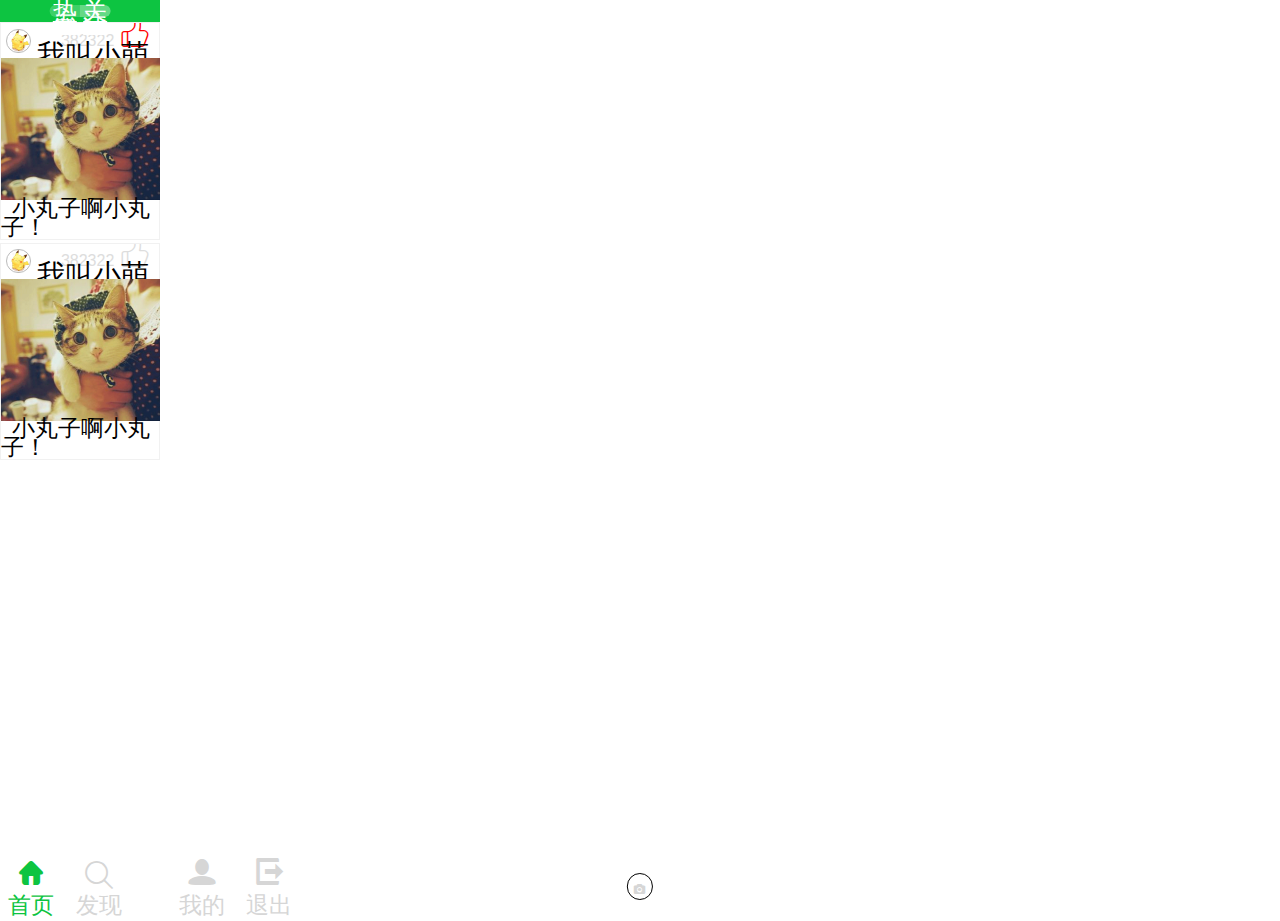
<file: html/index.html>
<!DOCTYPE html>
<html lang="en">
<head>
	<meta charset="UTF-8">
	<title>主页</title>
	<link rel="stylesheet" type="text/css" href="../common/reset.css">
	<link rel="stylesheet" type="text/css" href="../css/index.css">
	<link rel="stylesheet" type="text/css" href="../css/footer.css">
	<link rel="stylesheet" href="../css/iconfont.css">
	<script src="http://g.tbcdn.cn/mtb/lib-flexible/0.3.4/??flexible_css.js,flexible.js"></script>
</head>
<body>
	<header>
		<p>
			<a href="##" id="hot">热点</a>
			<a href="##" id="focus" class="active">关注</a>
		</p>
	</header>
	<section>
		<article class="hot">
			<ul>
				<li class="active">足球现场</li>
				<li>足球生活</li>
				<li>足球美女</li>
			</ul>
			<div class="site">
				<div class="detail">
					<figure></figure>
					<figcaption>小丸子啊小丸子!</figcaption>
				</div>
				<div class="detail">
					<figure></figure>
					<figcaption>小丸子啊小丸子!</figcaption>
				</div>
				<div class="detail">
					<figure></figure>
					<figcaption>小丸子啊小丸子!</figcaption>
				</div>
				<div class="detail">
					<figure></figure>
					<figcaption>小丸子啊小丸子!</figcaption>
				</div>
				<div class="detail">
					<figure></figure>
					<figcaption>小丸子啊小丸子!</figcaption>
				</div>
				<div class="detail">
					<figure></figure>
					<figcaption>小丸子啊小丸子!</figcaption>
				</div>
				<div class="detail">
					<figure></figure>
					<figcaption>小丸子啊小丸子!</figcaption>
				</div>
			</div>
		</article>
		<article class="focus">
			<div class="site">
				<div class="per">
					<div class="info">
						<a href="##" class="fav"></a>
						<div class="info1">
							<p >
								<span><i>382322 </i><i class="iconfont icon-zan active1"> </i></span>
								<a href="##">我叫小萌</a>
								
							</p>
							<p>我是小萌我怕谁 ! 哈哈哈哈 !</p>
						</div>
					</div>
					<div class="img"></div>
					<span>小丸子啊小丸子！</span>
				</div>
				<div class="per">
					<div class="info">
						<a href="##" class="fav"></a>
						<div class="info1">
							<p >
								<span><i>382322 </i><i class="iconfont icon-zan "> </i></span>
								<a href="##">我叫小萌</a>
								
							</p>
							<p>我是小萌我怕谁 ! 哈哈哈哈 !</p>
						</div>
					</div>
					<div class="img"></div>
					<span>小丸子啊小丸子！</span>
				</div>
			</div>
		</article>
	</section>
	<footer>
		<ul>
			<li class="active">
				<i class="iconfont icon-yingsaitong active"></i><br>首页
			</li>
			<li>
				<i class="iconfont icon-sousuo"></i><br>发现
			</li>
			<li>
				<i class="iconfont icon-camera"></i>
			</li>
			<li>
				<i class="iconfont icon-wode"></i><br>我的
			</li>
			<li>
				<i class="iconfont icon-tuichu"></i><br>退出
			</li>
		</ul>
	</footer>
</body>
</html>
</file>
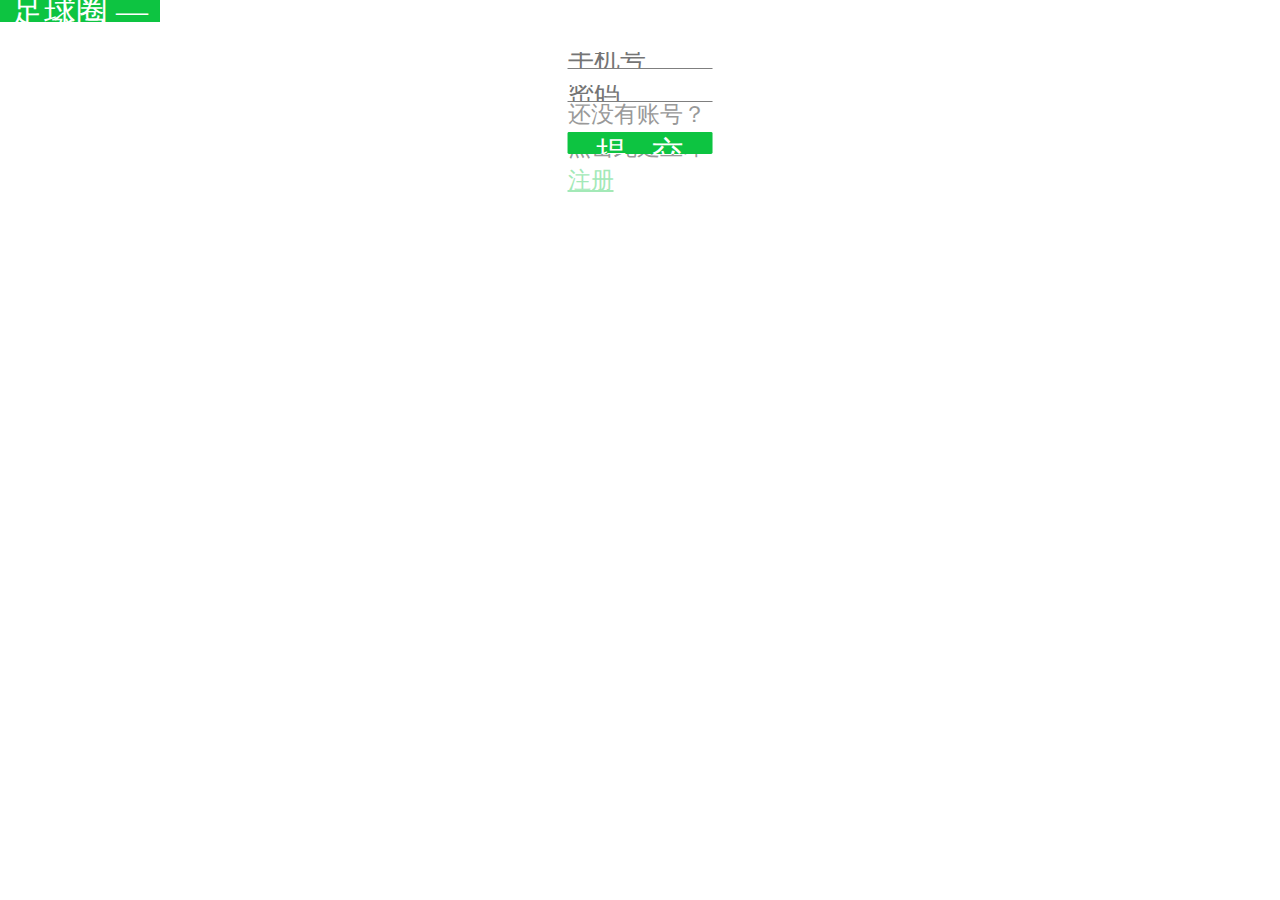
<file: html/login.html>
<!DOCTYPE html>
<html lang="en">
<head>
	<meta charset="UTF-8">
	<!-- <meta name="viewport" content="width=device-width,initial-scale=1.0,maximum-scale=1.0,minimum-scale=1.0,user-scalable=no" /> -->
	<title>登录页面</title>
	<link rel="stylesheet" type="text/css" href="../common/reset.css">
	<link rel="stylesheet" type="text/css" href="../css/login.css">
	<script src="http://g.tbcdn.cn/mtb/lib-flexible/0.3.4/??flexible_css.js,flexible.js"></script>
</head>
<body>
	<header>足球圈 — 登录</header>
	<section>
		<article>
			<div id="input">
				<input type="text" placeholder="手机号" class="mobile" required>
				<input type="passward" placeholder="密码" class="pwd" required>
			</div>
			<div id="hint">
				<span>还没有账号？点击此处立即 <a>注册</a></span>
			</div>
			<form id="submit">
				<input type="submit" value="提&nbsp;&nbsp;&nbsp;交">
			</form>
		</article>
	</section>

</body>
</html>
</file>
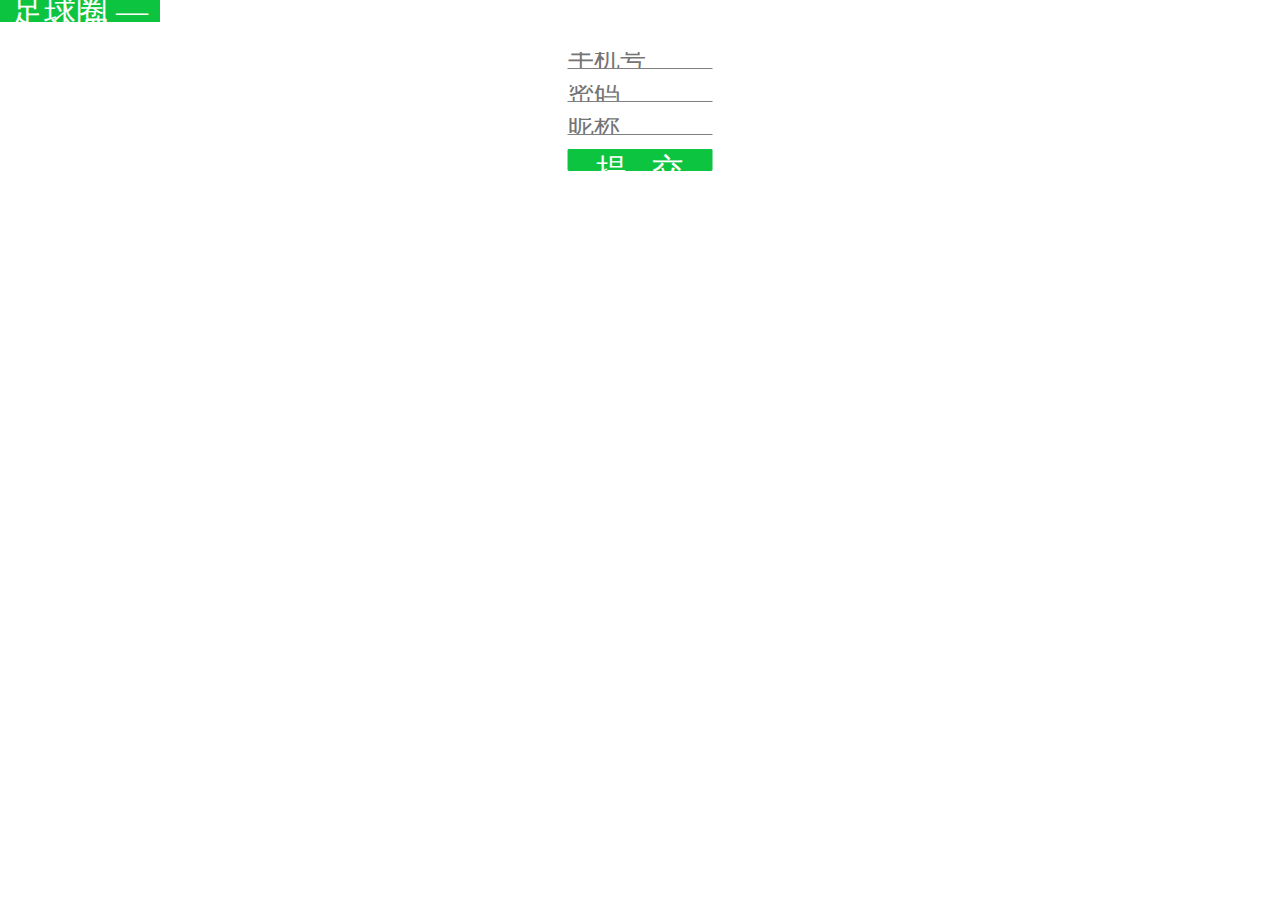
<file: html/register.html>
<!DOCTYPE html>
<html lang="en">
<head>
	<meta charset="UTF-8">
	<!-- <meta name="viewport" content="width=device-width,initial-scale=1.0,maximum-scale=1.0,minimum-scale=1.0,user-scalable=no" /> -->
	<title>注册页面</title>
	<link rel="stylesheet" type="text/css" href="../common/reset.css">
	<link rel="stylesheet" type="text/css" href="../css/register.css">
	<script src="http://g.tbcdn.cn/mtb/lib-flexible/0.3.4/??flexible_css.js,flexible.js"></script>
</head>
<body>
	<header>足球圈 — 注册</header>
	<section>
		<article>
			<div id="input">
				<input type="text" placeholder="手机号" class="mobile" required>
				<input type="passward" placeholder="密码" class="pwd" required>
				<input type="text" placeholder="昵称" class="user" required>
			</div>
			<form id="submit">
				<input type="submit" value="提&nbsp;&nbsp;&nbsp;交">
			</form>
		</article>
	</section>

</body>
</html>
</file>
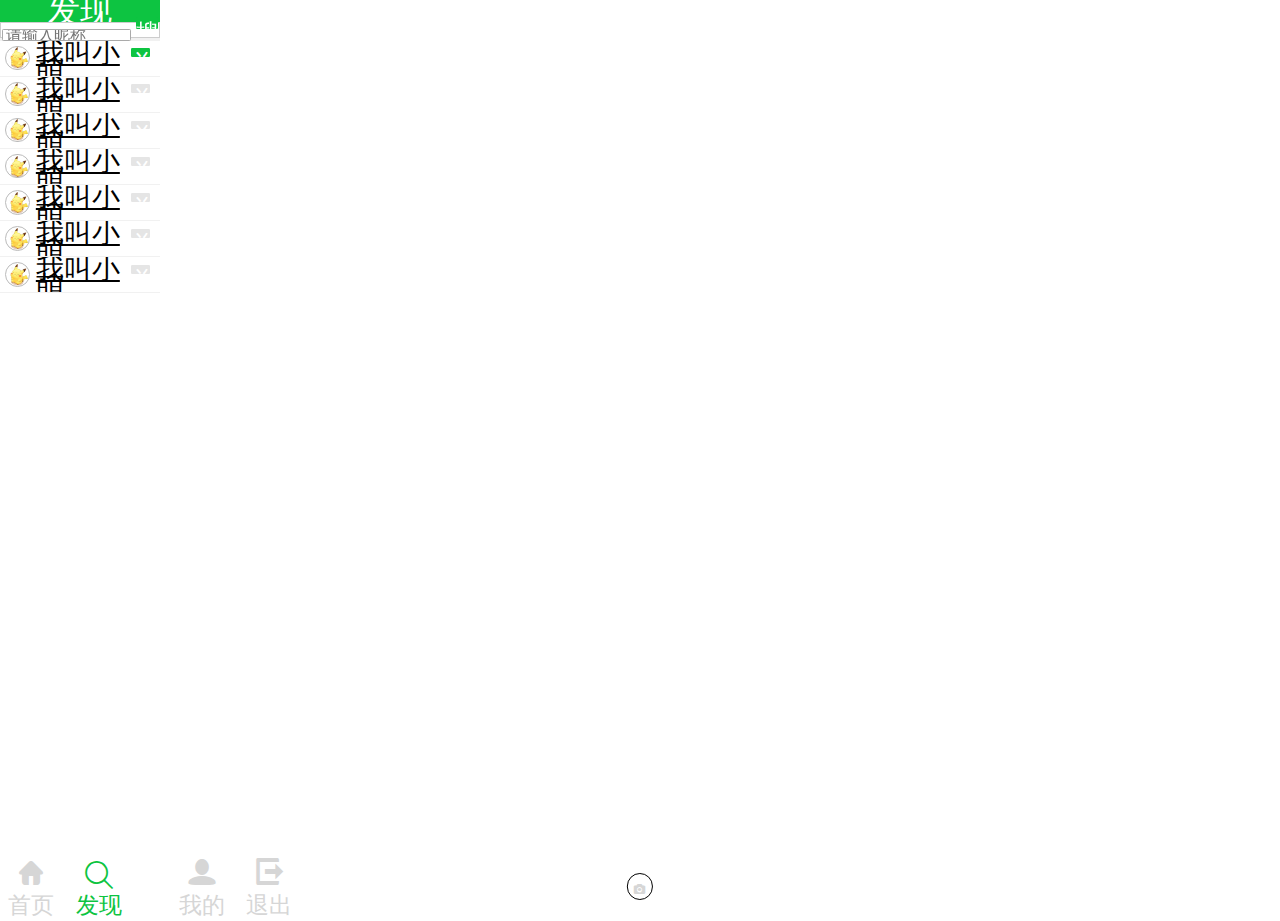
<file: html/search.html>
<!DOCTYPE html>
<html lang="en">
<head>
	<meta charset="UTF-8">
	<title>搜索页面</title>
	<link rel="stylesheet" type="text/css" href="../common/reset.css">
	<link rel="stylesheet" type="text/css" href="../css/search.css">
	<link rel="stylesheet" type="text/css" href="../css/footer.css">
	<link rel="stylesheet" href="../css/iconfont.css">
	<script src="http://g.tbcdn.cn/mtb/lib-flexible/0.3.4/??flexible_css.js,flexible.js"></script>
</head>
<body>
	<header>发现</header>
	<section>
		<div class="form">
			<form action="">
				<input type="text" placeholder="请输入昵称" class="input">
				<input type="button" value="搜索" class="button">
			</form>
		</div>
		<div class="result">
			<div class="per">
				<div class="info">
					<a href="##" class="fav"></a>
					<div class="info1">
						<p >
							<input type="button" value="关注" class="attention">
							<a href="##">我叫小萌</a>
						</p>
						<p>我是小萌我怕谁 ! 哈哈哈哈 !</p>
					</div>
				</div>
			</div>
			<div class="per">
				<div class="info">
					<a href="##" class="fav"></a>
					<div class="info1">
						<p >
							<input type="button" value="关注" class="attention active">
							<a href="##">我叫小萌</a>
						</p>
						<p>我是小萌我怕谁 ! 哈哈哈哈 !</p>
					</div>
				</div>
			</div>
			<div class="per">
				<div class="info">
					<a href="##" class="fav"></a>
					<div class="info1">
						<p >
							<input type="button" value="关注" class="attention active">
							<a href="##">我叫小萌</a>
						</p>
						<p>我是小萌我怕谁 ! 哈哈哈哈 !</p>
					</div>
				</div>
			</div>
			<div class="per">
				<div class="info">
					<a href="##" class="fav"></a>
					<div class="info1">
						<p >
							<input type="button" value="关注" class="attention active">
							<a href="##">我叫小萌</a>
						</p>
						<p>我是小萌我怕谁 ! 哈哈哈哈 !</p>
					</div>
				</div>
			</div>
			<div class="per">
				<div class="info">
					<a href="##" class="fav"></a>
					<div class="info1">
						<p >
							<input type="button" value="关注" class="attention active">
							<a href="##">我叫小萌</a>
						</p>
						<p>我是小萌我怕谁 ! 哈哈哈哈 !</p>
					</div>
				</div>
			</div>
			<div class="per">
				<div class="info">
					<a href="##" class="fav"></a>
					<div class="info1">
						<p >
							<input type="button" value="关注" class="attention active">
							<a href="##">我叫小萌</a>
						</p>
						<p>我是小萌我怕谁 ! 哈哈哈哈 !</p>
					</div>
				</div>
			</div>
			<div class="per">
				<div class="info">
					<a href="##" class="fav"></a>
					<div class="info1">
						<p >
							<input type="button" value="关注" class="attention active">
							<a href="##">我叫小萌</a>
						</p>
						<p>我是小萌我怕谁 ! 哈哈哈哈 !</p>
					</div>
				</div>
			</div>
		</div>
	</section>
	<footer>
		<ul>
			<li>
				<i class="iconfont icon-yingsaitong"></i><br>首页
			</li>
			<li class="active">
				<i class="iconfont icon-sousuo active"></i><br>发现
			</li>
			<li>
				<i class="iconfont icon-camera"></i>
			</li>
			<li>
				<i class="iconfont icon-wode"></i><br>我的
			</li>
			<li>
				<i class="iconfont icon-tuichu"></i><br>退出
			</li>
		</ul>
	</footer>
</body>
</html>
</file>
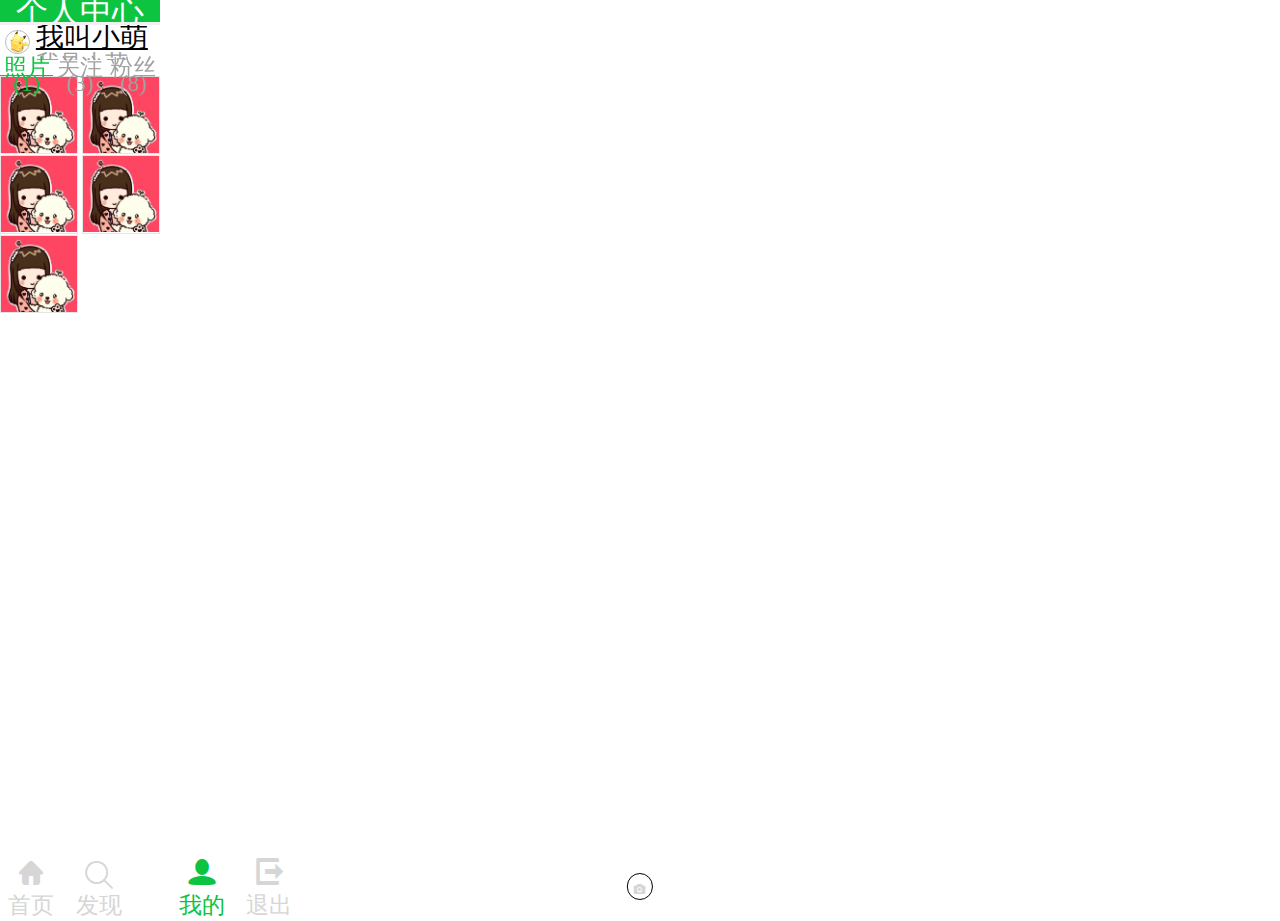
<file: html/user.html>
<!DOCTYPE html>
<html lang="en">
<head>
	<meta charset="UTF-8">
	<title>个人中心</title>
	<link rel="stylesheet" type="text/css" href="../common/reset.css">
	<link rel="stylesheet" type="text/css" href="../css/user.css">
	<link rel="stylesheet" type="text/css" href="../css/footer.css">
	<link rel="stylesheet" href="../css/iconfont.css">
	<script src="http://g.tbcdn.cn/mtb/lib-flexible/0.3.4/??flexible_css.js,flexible.js"></script>
</head>
<body>
	<header>个人中心</header>
	<section>
		<div class="result">
			<div class="per">
				<div class="info">
					<a href="##" class="fav"></a>
					<div class="info1">
						<p >
							<a href="##">我叫小萌</a>
						</p>
						<p>我是小萌我怕谁 ! 哈哈哈哈 !</p>
					</div>
				</div>
			</div>
		</div>
		<div class="content">
			<ul>
				<li class="active">照片(<i>1</i>)</li>
				<li>关注(<i>3</i>)</li>
				<li>粉丝(<i>8</i>)</li>
			</ul>
			<div class="detail">
				<div class="image">
					<figure></figure>
					<figure></figure>
					<figure></figure>
					<figure></figure>
					<figure></figure>
				</div>
				<div class="focus"></div>
				<div class="fans"></div>
			</div>
		</div>
	</section>
	<footer>
		<ul>
			<li >
				<i class="iconfont icon-yingsaitong"></i><br>首页
			</li>
			<li>
				<i class="iconfont icon-sousuo"></i><br>发现
			</li>
			<li>
				<i class="iconfont icon-camera"></i>
			</li>
			<li class="active">
				<i class="iconfont icon-wode active"></i><br>我的
			</li>
			<li>
				<i class="iconfont icon-tuichu"></i><br>退出
			</li>
		</ul>
	</footer>
</body>
</html>
</file>
<file: css/index.css>
*{
	box-sizing:border-box;
}
html,body{
	height:100%;
}
body{
	display:flex;
	flex-direction:column;
}
header{
	width:10rem;
	height:1.38rem;
	background:#0dc441;
	font-family: "微软雅黑";
	font-size:32px;
	color:#ffffff;
	position:relative;
}
header p{
	width:3.8rem;
	position: absolute;
	top:50%;
	left:50%;
	transform:translate(-50%,-50%);
	
}
header a{
	font-family: "微软雅黑";
	font-size: 24px;
	color:#ffffff;
	display: inline-block;
	width:1.9rem;
	height:0.75rem;
	float:left;
	line-height: 0.75rem;
	text-align: center; 
	background: #3dd067;
}
header a:nth-child(1){
	border-radius: 0.4rem 0 0 0.4rem;
}
header a:nth-child(2){
	border-radius: 0 0.4rem 0.4rem 0;
}
header .active{
	background: #64d985;
}

section{
	flex:1;
	width:10rem;
	overflow: auto;
}
section .hot{
	height:100%;
	display: none;
}
section ul{
	width:10rem;
	height:1.09rem;
	border-bottom: 1px solid #d9d9d9;
	display: flex;
	position: fixed;
	z-index: 2;
	background:#fff;
	opacity: 0.8;
}
section li{
	flex:1;
	height:1.09rem;
	line-height: 1.09rem;
	text-align: center;
	font-family: "微软雅黑";
	font-size: 26px;
	color:#666666;
}
section li:hover{
	border-bottom: 0.078rem solid #0dc441;
	color:#0dc441;
}
section .active{
	border-bottom: 0.078rem solid #0dc441;
	color:#0dc441;
}
section .site{
	padding-top:1.09rem;
	width:10rem;
	overflow: auto;
}
section .detail{
	
	width:4.89rem;

}
section .detail:nth-child(2n){
	float:right;	
}
section .detail:nth-child(2n+1){
	float:left;	
}
section .detail figure{
	width:4.89rem;
	height:4.89rem;
	background:url(../img/1_03.png) no-repeat;
	background-size: 100%;
	border:1px solid #e5e5e5;
	margin-top:0.125rem;
}
section .detail figcaption{
	width:4.89rem;
	height:0.92rem;
	border:1px solid #e5e5e5;
	border-top:none;
	line-height: 0.92rem;
	padding-left:0.32rem;
	font-family: "微软雅黑";
	font-size: 23px;
}
section .focus{
	/*display: none;*/
}
section .focus .site{
	padding-top:0rem;
	width:10rem;
	overflow: auto;
}
section .focus .per{
	border:1px solid #f1f1f1;
}
section .focus .per:nth-child(n+2){
	margin-top:0.19rem;
}
section .focus .info{
	overflow: hidden;
	padding-left:0.34rem;
	padding-right:0.34rem;
	height:2.19rem;
	padding-top:0.34rem;
}
section .focus .fav{
	display: inline-block;
	width:1.52rem;
	height:1.52rem;
	border:1px solid #bbbbbb;
	border-radius: 100%;
	background: url(../img/2_03.png) no-repeat center;
	background-size: 90%;
	float:left;
}
section .focus .info1{
	float:left;
	width:7.5rem;
	padding-left:0.38rem;
}
section .info1 a{
/*	float:left;*/
	font-size: 28px;
	font-family: "微软雅黑";
	color:#000;

}
section .info1 span{
	float:right;
}
section .info1 i{
	font-style: normal;
	color:#dddddd;
}
section .info1 .active1{
	color:red;
}
section .info1 p:nth-child(1){
	line-height: 0.89rem;
}
section .info1 p:nth-child(2){
	font-size: 23px;
	font-family: "微软雅黑";
	color:#a1a1a1;
}
section .focus .img{
	width:10rem;
	height:8.9rem;
	background:url(../img/3_02.png) no-repeat;
	background-size: 100%;
}
section .img+span{
	line-height: 1rem;
	font-size: 23px;
	font-family: "微软雅黑";
	color:#000;
	padding-left:0.67rem;
}
</file>
<file: css/footer.css>
footer{
	height:1.36rem;
	display: flex;
	align-items:center;
}
footer ul{

	display:flex;
}
footer li{
	font-size: 23px;
	font-family: "微软雅黑";
	text-align: center;
	color:#d6d6d6;
}
footer li:nth-child(1){
	margin-left:0.47rem;
}
footer li:nth-child(2){
	margin-left:1.41rem;
}
footer li:nth-child(3){
	position:absolute;
	width:1.64rem;
	height:1.64rem;
	border:1px solid #000;
	border-radius:100%; 
	line-height: 1.64rem;
	text-align: center;
	left:50%;
	transform:translateX(-50%);
	bottom:0.03rem;
	background:#ffffff;
}
footer li:nth-child(3) i{
	font-size: 0.84rem;
}
footer li:nth-child(4){
	margin-left:3.56rem;
}
footer li:nth-child(5){
	margin-left:1.34rem;
}
footer li:hover{
	color:#0dc441;
}
footer li:hover i{
	color:#0dc441;
}
footer .active{
	color:#0dc441;
}
</file>
<file: css/iconfont.css>
@font-face {font-family: "iconfont";
  src: url('../font/iconfont.eot?t=1483605410442'); /* IE9*/
  src: url('../font/iconfont.eot?t=1483605410442#iefix') format('embedded-opentype'), /* IE6-IE8 */
  url('../font/iconfont.woff?t=1483605410442') format('woff'), /* chrome, firefox */
  url('../font/iconfont.ttf?t=1483605410442') format('truetype'), /* chrome, firefox, opera, Safari, Android, iOS 4.2+*/
  url('../font/iconfont.svg?t=1483605410442#iconfont') format('svg'); /* iOS 4.1- */
}

.iconfont {
  font-family:"iconfont" !important;
  font-size:32px;
  font-style:normal;
  -webkit-font-smoothing: antialiased;
  -moz-osx-font-smoothing: grayscale;
}

.icon-sousuo:before { content: "\e6ab"; }

.icon-yingsaitong:before { content: "\e600"; }

.icon-wode:before { content: "\e605"; }

.icon-camera:before { content: "\e60e"; }

.icon-zan:before { content: "\e7b6"; }

.icon-tuichu:before { content: "\e622"; }
</file>
<file: css/login.css>
*{
	box-sizing:border-box;
}
html,body{
	height:100%;
}
header{
	width:10rem;
	height:1.38rem;
	background:#0dc441;
	font-family: "微软雅黑";
	font-size:32px;
	color:#ffffff;
	text-align: center;
	line-height: 1.38rem;
}
section{
	width:9.06rem;
	height:6.88rem;
	position:absolute;
	padding-top:1.38rem;
	left:50%;
	transform:translateX(-50%);
}
#input{
	height:3.44rem;
}
#input input{
	height:1.06rem;
	width:9.06rem;
	border:none;
	border-bottom: 1px solid #7f7f7f;
	font-size:26px;
	line-height: 1.06rem;
	font-family: "微软雅黑";
}
#input .mobile{
	margin-top:0.48rem;
}
#input .pwd{
	margin-top:0.83rem;
}

#hint{
	height:2.06rem;
	line-height:2.06rem;
	font-family: "微软雅黑";
	color:#999999;
	font-size: 23px;
}
#hint a{
	color:#a3e9b7;
	text-decoration: underline;
}
#submit input{
	width:9.06rem;
	height:1.39rem;
	background:#0dc441;
	border:none;
	border-radius: 0.09rem;
	font-family: "微软雅黑";
	font-size:32px;
	color:#ffffff;
}
</file>
<file: css/register.css>
*{
	box-sizing:border-box;
}
html,body{
	height:100%;
}
header{
	width:10rem;
	height:1.38rem;
	background:#0dc441;
	font-family: "微软雅黑";
	font-size:32px;
	color:#ffffff;
	text-align: center;
	line-height: 1.38rem;
}
section{
	width:9.06rem;
	/*height:7.9rem;*/
	position:absolute;
	padding-top:1.38rem;
	left:50%;
	transform:translateX(-50%);
}
#input{
	height:6.56rem;
}
#input input{
	height:1.06rem;
	width:9.06rem;
	border:none;
	border-bottom: 1px solid #7f7f7f;
	font-size:26px;
	line-height: 1.06rem;
	font-family: "微软雅黑";
}
#input .mobile{
	margin-top:0.48rem;
}
#input .pwd{
	margin-top:0.83rem;
}
#input .user{
	margin-top:0.83rem;
}
#submit input{
	width:9.06rem;
	height:1.39rem;
	background:#0dc441;
	border:none;
	border-radius: 0.09rem;
	font-family: "微软雅黑";
	font-size:32px;
	color:#ffffff;
}
</file>
<file: css/search.css>
*{
	box-sizing:border-box;
}
html,body{
	height:100%;
}
header{
	width:10rem;
	height:1.38rem;
	background:#0dc441;
	font-family: "微软雅黑";
	font-size:32px;
	color:#ffffff;
	text-align: center;
	line-height: 1.38rem;
}
body{
	display:flex;
	flex-direction:column;
}
section{
	flex:1;
	width:10rem;
	overflow: auto;
}

.form{
	height:1rem;
	width:10rem;
	border:1px solid #cdcdcd;
	display: flex;
	justify-content:center;
	align-items:center;
	position:fixed;
	background: #ffffff;
}

form .input{
	height:0.75rem;
	width:8.08rem;
	border:1px solid #aaaaaa;
	border-radius: 0.08rem;
	padding-left:0.22rem;
}
form .button{
	height:0.75rem;
	width:1.42rem;
	border:none;
	background: #0dc441;
	border-radius: 0.08rem;
	font-family: "微软雅黑";
	font-size:23px;
	color:#ffffff;
}

section .result{
	background: #f1f1f1;
	padding-top:1.16rem;
}
section .result .per{
	background: #ffffff;
	border-bottom:1px solid #f1f1f1;
}
/*section .result .per:nth-child(n+2){
	margin-top:0.19rem;
}*/
section .result .info{
	overflow: hidden;
	padding-left:0.34rem;
	padding-right:0.34rem;
	height:2.19rem;
	padding-top:0.34rem;
}
section .result .fav{
	display: inline-block;
	width:1.52rem;
	height:1.52rem;
	border:1px solid #bbbbbb;
	border-radius: 100%;
	background: url(../img/2_03.png) no-repeat center;
	background-size: 90%;
	float:left;
}
section .result .info1{
	float:left;
	width:7.5rem;
	padding-left:0.38rem;
}
section .info1 a{
/*	float:left;*/
	font-size: 28px;
	font-family: "微软雅黑";
	color:#000;

}
section .info1 .attention{
	float:right;
	width:1.19rem;
	height:0.56rem;
	background: #0dc441;
	border:none;
	border-radius: 0.08rem;
	margin-top:0.15rem;
	font-family: "微软雅黑";
	font-size:23px;
	color:#ffffff;
}
section .info1 p:nth-child(1){
	line-height: 0.89rem;
}
section .info1 p:nth-child(2){
	font-size: 23px;
	font-family: "微软雅黑";
	color:#a1a1a1;
}
section .info1 .active{
	background:#e5e5e5;
}
</file>
<file: css/user.css>
*{
	box-sizing:border-box;
}
html,body{
	height:100%;
}
header{
	width:10rem;
	height:1.38rem;
	background:#0dc441;
	font-family: "微软雅黑";
	font-size:32px;
	color:#ffffff;
	text-align: center;
	line-height: 1.38rem;
}
body{
	display:flex;
	flex-direction:column;
}
section{
	flex:1;
	width:10rem;
	overflow: auto;
}

section .result{
	background: #f1f1f1;
	padding-top:0.16rem;
	position:fixed;
	width:10rem;
}
section .result .per{
	background: #ffffff;
	border-bottom:1px solid #f1f1f1;
}
/*section .result .per:nth-child(n+2){
	margin-top:0.19rem;
}*/
section .result .info{
	overflow: hidden;
	padding-left:0.34rem;
	padding-right:0.34rem;
	height:2.19rem;
	padding-top:0.34rem;
}
section .result .fav{
	display: inline-block;
	width:1.52rem;
	height:1.52rem;
	border:1px solid #bbbbbb;
	border-radius: 100%;
	background: url(../img/2_03.png) no-repeat center;
	background-size: 90%;
	float:left;
}
section .result .info1{
	float:left;
	width:7.5rem;
	padding-left:0.38rem;
}
section .info1 a{
/*	float:left;*/
	font-size: 28px;
	font-family: "微软雅黑";
	color:#000;

}
section .info1 p:nth-child(1){
	line-height: 0.89rem;
}
section .info1 p:nth-child(2){
	font-size: 23px;
	font-family: "微软雅黑";
	color:#a1a1a1;
}

.content ul{
	width:10rem;
	height:1rem;
	display: flex;
	position: fixed;
	background: #ffffff;
}
.content ul li{
	flex:1;
	line-height: 1rem;
	text-align:center;
	font-size: 23px;
	font-family: "微软雅黑";
	color:#a1a1a1;
}
.content li i{
	font-style: normal;
}
.content ul .active{
	color:#0dc441;
	border-bottom: 0.094rem solid #0dc441;

}
.content{
	padding-top:2.37rem;

}
.detail{
	overflow: auto;
	margin-top:1rem;
	
}

.image figure{
	width:4.89rem;
	height:4.89rem;
	background:url(../img/1_03.png) no-repeat;
	background-size: 100%;
	border:1px solid #e5e5e5;
}
section .image figure:nth-child(2n){
	float:right;	
}
section .image figure:nth-child(2n+1){
	float:left;	
}
section .image figure:nth-child(n+3){
	margin-top:0.08rem;
}
</file>
